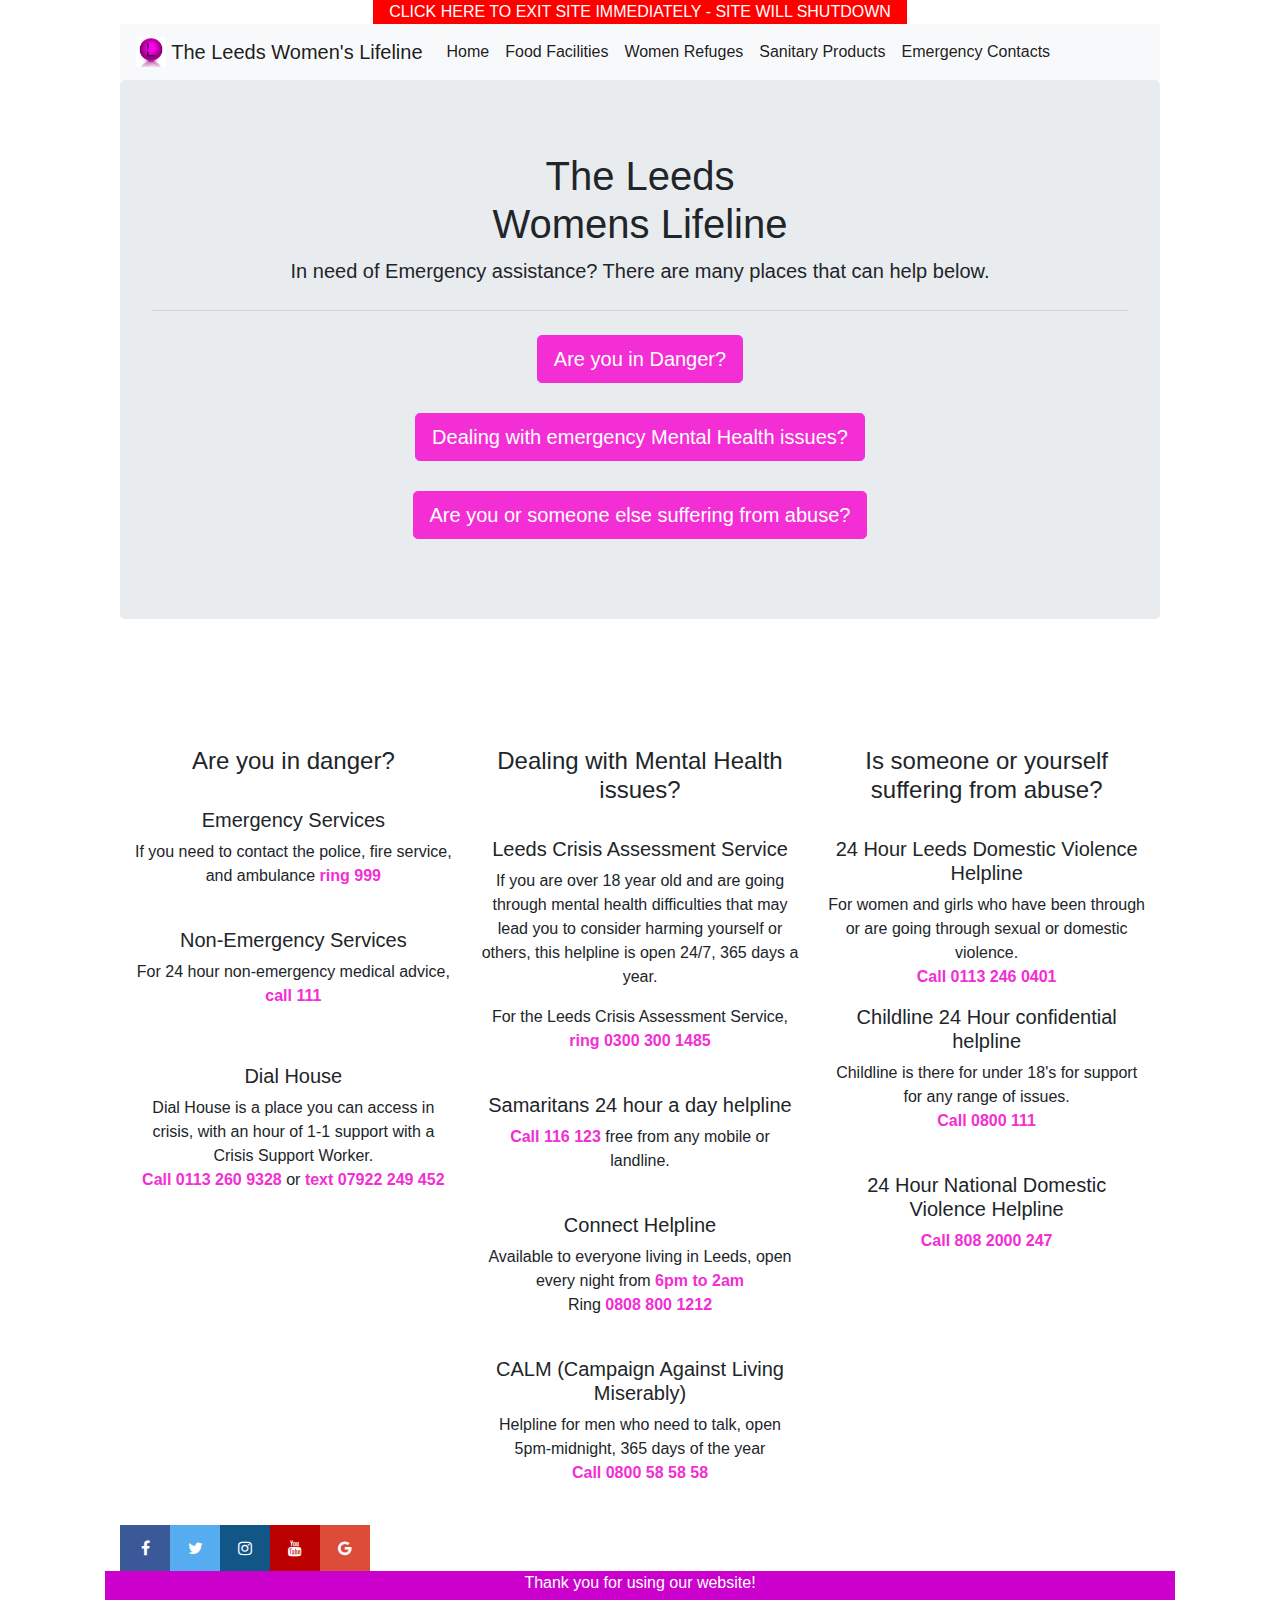
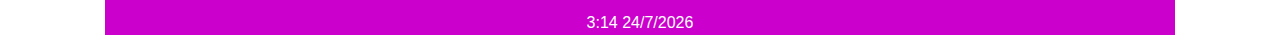
<file: Emergencycontactsfinalpage.html>
<!DOCTYPE hmtl>
<html lang="en">

  <!--Head-->

  <head>
  	<meta charset="utf-8">
  	<title></title>
    <meta name="viewport" content="width=device-width, initial-scale=1.0">
    <!-- Latest compiled and minified CSS -->
    <link rel="stylesheet" href="https://maxcdn.bootstrapcdn.com/bootstrap/4.1.3/css/bootstrap.min.css">

  <!-- jQuery library -->
    <script src="https://ajax.googleapis.com/ajax/libs/jquery/3.3.1/jquery.min.js"></script>

  <!-- Popper JS -->
    <script src="https://cdnjs.cloudflare.com/ajax/libs/popper.js/1.14.3/umd/popper.min.js"></script>

  <!-- Latest compiled JavaScript -->
    <script src="https://maxcdn.bootstrapcdn.com/bootstrap/4.1.3/js/bootstrap.min.js"></script>
    <link rel="stylesheet" href="css/Emergencypage.css">
  </head>

  <!--Body-->
  <body class="btn-rounded scroll-assist">

    <!--emergency shut down -->

    <div class="container-fluid">
      <div class="row">
        <div class="col">
          <a class="et_pb_button et_pb_custom_button_icon et_pb_button_0 exit_btn et_pb_bg_layout_light" href="https://www.google.co.uk" data-icon="">CLICK HERE TO EXIT SITE IMMEDIATELY - SITE WILL SHUTDOWN</a>

  	<!--Nav-->

    <nav class="navbar navbar-expand-lg navbar-light bg-light">
    <a class="navbar-brand" href="#">
      <img src="logo.jpeg" width="30" height="30" class="d-inline-block align-top" alt="">
      The Leeds Women's Lifeline
    </a>
    <button class="navbar-toggler" type="button" data-toggle="collapse" data-target="#navbarNavDropdown" aria-controls="navbarNavDropdown" aria-expanded="false" aria-label="Toggle navigation">
      <span class="navbar-toggler-icon"></span>
    </button>
    <div class="container1">
    <div class="collapse navbar-collapse" id="navbarNavDropdown">
      <ul class="navbar-nav">
        <li class="nav-item active">
          <a class="nav-link" href="Index.html">Home</a>
        </li>
        <li class="nav-item active">
          <a class="nav-link" href="FoodBank.html">Food Facilities</a>
        </li>
        <li class="nav-item active">
          <a class="nav-link" href="WCAS.html">Women Refuges</a>
        </li>
        <li class="nav-item active">
          <a class="nav-link" href="SanitaryInfo.html">Sanitary Products</a>
        </li>
        <li class="nav-item active">
          <a class="nav-link" href="Emergencycontactsfinalpage.html">Emergency Contacts</a>
        </li>
      </ul>
      </div>
    </div>
  </nav>


  <div class="jumbotron">
    <h1 class="display-4">	<h1>The</span> Leeds <br>Womens Lifeline</h1></h1>
    <p class="lead">In need of Emergency assistance? There are many places that can help below.</p>
    <hr class="my-4">
    <p class="lead">
      <a href="#Danger" class="btn btn-primary btn-lg" href="danger" role="button">Are you in Danger?</a>
      <br>
      <br>
      <a href="#Health" class="btn btn-primary btn-lg" href="health" role="button">Dealing with emergency Mental Health issues?</a>
      <br>
      <br>
      <a href="#Abuse" class="btn btn-primary btn-lg" href="abuse" role="button">Are you or someone else suffering from abuse?</a>
    </p>
  </div>

       <br>
       <br>
       <br>
       <br>
			<div class="container-fluid">
				<div class="row">

<!-- First column -->
<div class="container-fluid">
  <div class="row">
          <div id="danger" class="col-sm-4">
        <h4>Are you in danger?</h4>
            <br>
        <h5>Emergency Services</h5>
            <p>If you need to contact the police, fire service, and ambulance <span><b>ring 999</b></span></p>
              <br>
        <h5>Non-Emergency Services</h5>
            <p>
              For 24 hour non-emergency medical advice, <span><b>call 111</b></span>
            </p>
              <br>
            </p>
          <h5>Dial House</h5>
            <p>Dial House is a place you can access in crisis, with an hour of 1-1 support with a Crisis Support Worker.
              <br>
            <span><b>Call 0113 260 9328</b></span> or <span><b>text 07922 249 452</b></span>
          </p>

        </div>


<!--Second column -->

          <div id="health" class="col-sm-4">
            <h4>Dealing with Mental Health issues?</h4>
              <br>
              <h5>Leeds Crisis Assessment Service</h5>
                <p>
                  If you are over 18 year old and are going through mental health difficulties that may lead you to consider harming yourself or others, this helpline is open 24/7, 365 days a year.
                </p>
                <p>
                  For the Leeds Crisis Assessment Service, <span><b>ring 0300 300 1485</b></span>
                </p>
                <br>
          <h5>Samaritans 24 hour a day helpline</h5>
            <p>
              <span><b>Call 116 123</b></span> free from any mobile or landline.
            </p>
            <br>
          <h5>Connect Helpline</h5>
          <p>
            Available to everyone living in Leeds, open every night from <span><b>6pm to 2am</b></span>
          <br>
          Ring <span><b>0808 800 1212</b></span>
        </p>
        <br>
        <h5>CALM (Campaign Against Living Miserably)</h5>
        <p>
          Helpline for men who need to talk, open 5pm-midnight, 365 days of the year
        <br>
          <span><b>Call 0800 58 58 58</b></span>
        </p>
        <br>

        </div>

              <!--third column -->
          <div id="abuse" class="col-sm-4">
            <h4>Is someone or yourself suffering from abuse?</h4>
              <br>
                <h5>24 Hour Leeds Domestic Violence Helpline</h5>
                  <p>For women and girls who have been through or are going through sexual or domestic violence.
              <br>
                  <span><b>Call 0113 246 0401</b></span>
              <br>
                <h5>Childline 24 Hour confidential helpline</h5>
                  <p>Childline is there for under 18's for support for any range of issues.
                    <br>
                    <span><b>Call 0800 111</b></span>
                  </p>
                <br>
                <h5>24 Hour National Domestic Violence Helpline</h5>
                  <p>
                    <span><b>Call 808 2000 247</b></span>
                  </p>
              </div>
          </div>
        </div>
      </div>
    </div>
  </div>
        <br>









    <!--Icon Library-->
    <link rel="stylesheet" href="https://cdnjs.cloudflare.com/ajax/libs/font-awesome/4.7.0/css/font-awesome.min.css">


<br>
<br>
<br>

<div class="container">
  <div class="row">
    <div class ="col-md-6 col-sm-6">

    <div id='social-buttons'>
      <div class="container">
        <div class="row">
          <div class=""><a href="#" class="fa fa-facebook"></a></div>
          <div class=""><a href="#" class="fa fa-twitter"></a></div>
          <div class=""><a href="#" class="fa fa-instagram"></a></div>
          <div class=""><a href="#" class="fa fa-youtube"></a></div>
          <div class=""><a href="#" class="fa fa-google"></a></div>
        </div>
      </div>
    </div>
    </div>

          <div class="timefooter">
            <p>Thank you for using our website!</p>
            <script>
            	var currentTime = new Date(),
                  hours = currentTime.getHours(),
                  minutes = currentTime.getMinutes();
            	if (minutes < 10) {
            	 minutes = "0" + minutes;
              }
            	document.write(hours + ":" + minutes)
          </script>
          <script>
            var currentDate = new Date(),
                day = currentDate.getDate(),
                month = currentDate.getMonth() + 1,
                year = currentDate.getFullYear();
            document.write(day + "/" + month + "/" + year)
          </script>
      </div>
    </div>
 </div>
</div>


    <script src='http://cdnjs.cloudflare.com/ajax/libs/jquery/2.1.3/jquery.min.js'></script>
    <script src="https://cdnjs.cloudflare.com/ajax/libs/popper.js/1.14.3/umd/popper.min.js" integrity="sha384-ZMP7rVo3mIykV+2+9J3UJ46jBk0WLaUAdn689aCwoqbBJiSnjAK/l8WvCWPIPm49" crossorigin="anonymous"></script>
    <script src="https://stackpath.bootstrapcdn.com/bootstrap/4.1.3/js/bootstrap.min.js" integrity="sha384-ChfqqxuZUCnJSK3+MXmPNIyE6ZbWh2IMqE241rYiqJxyMiZ6OW/JmZQ5stwEULTy" crossorigin="anonymous"></script>


  </body>

  </html>
</file>
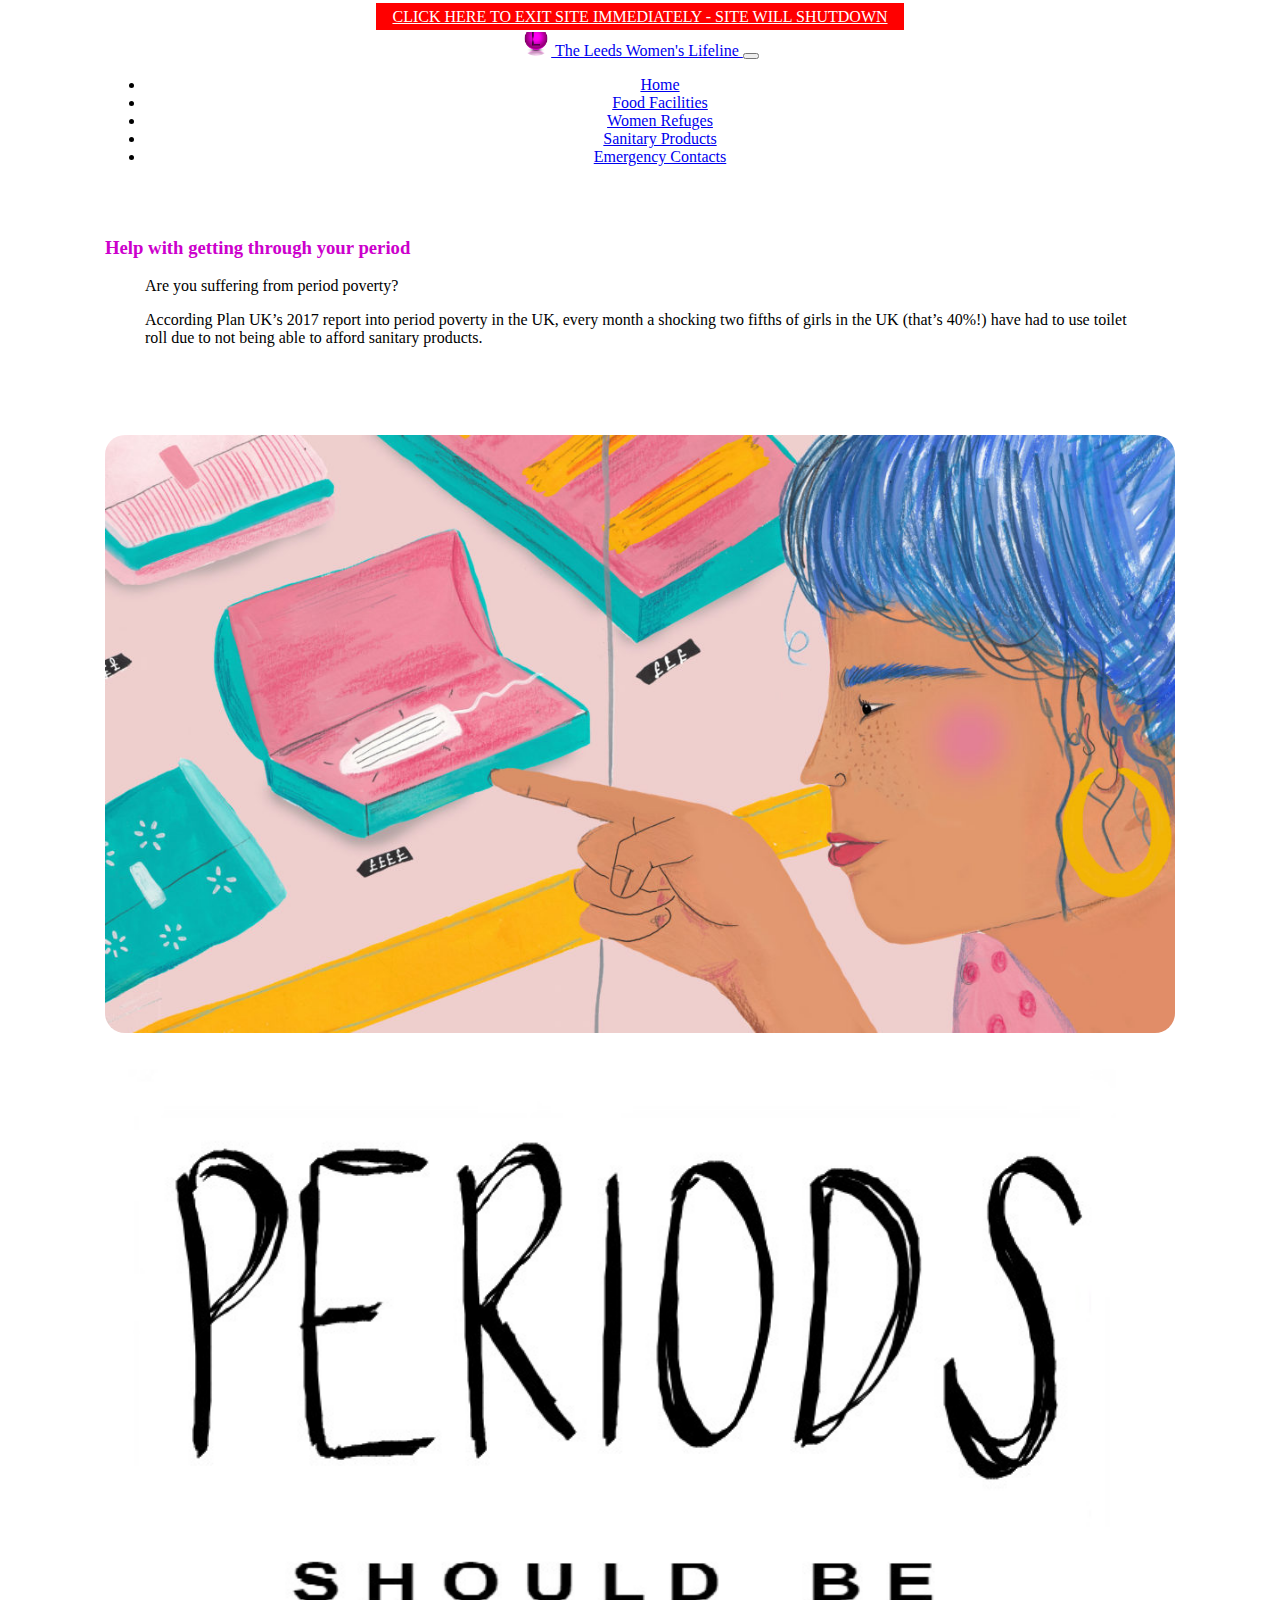
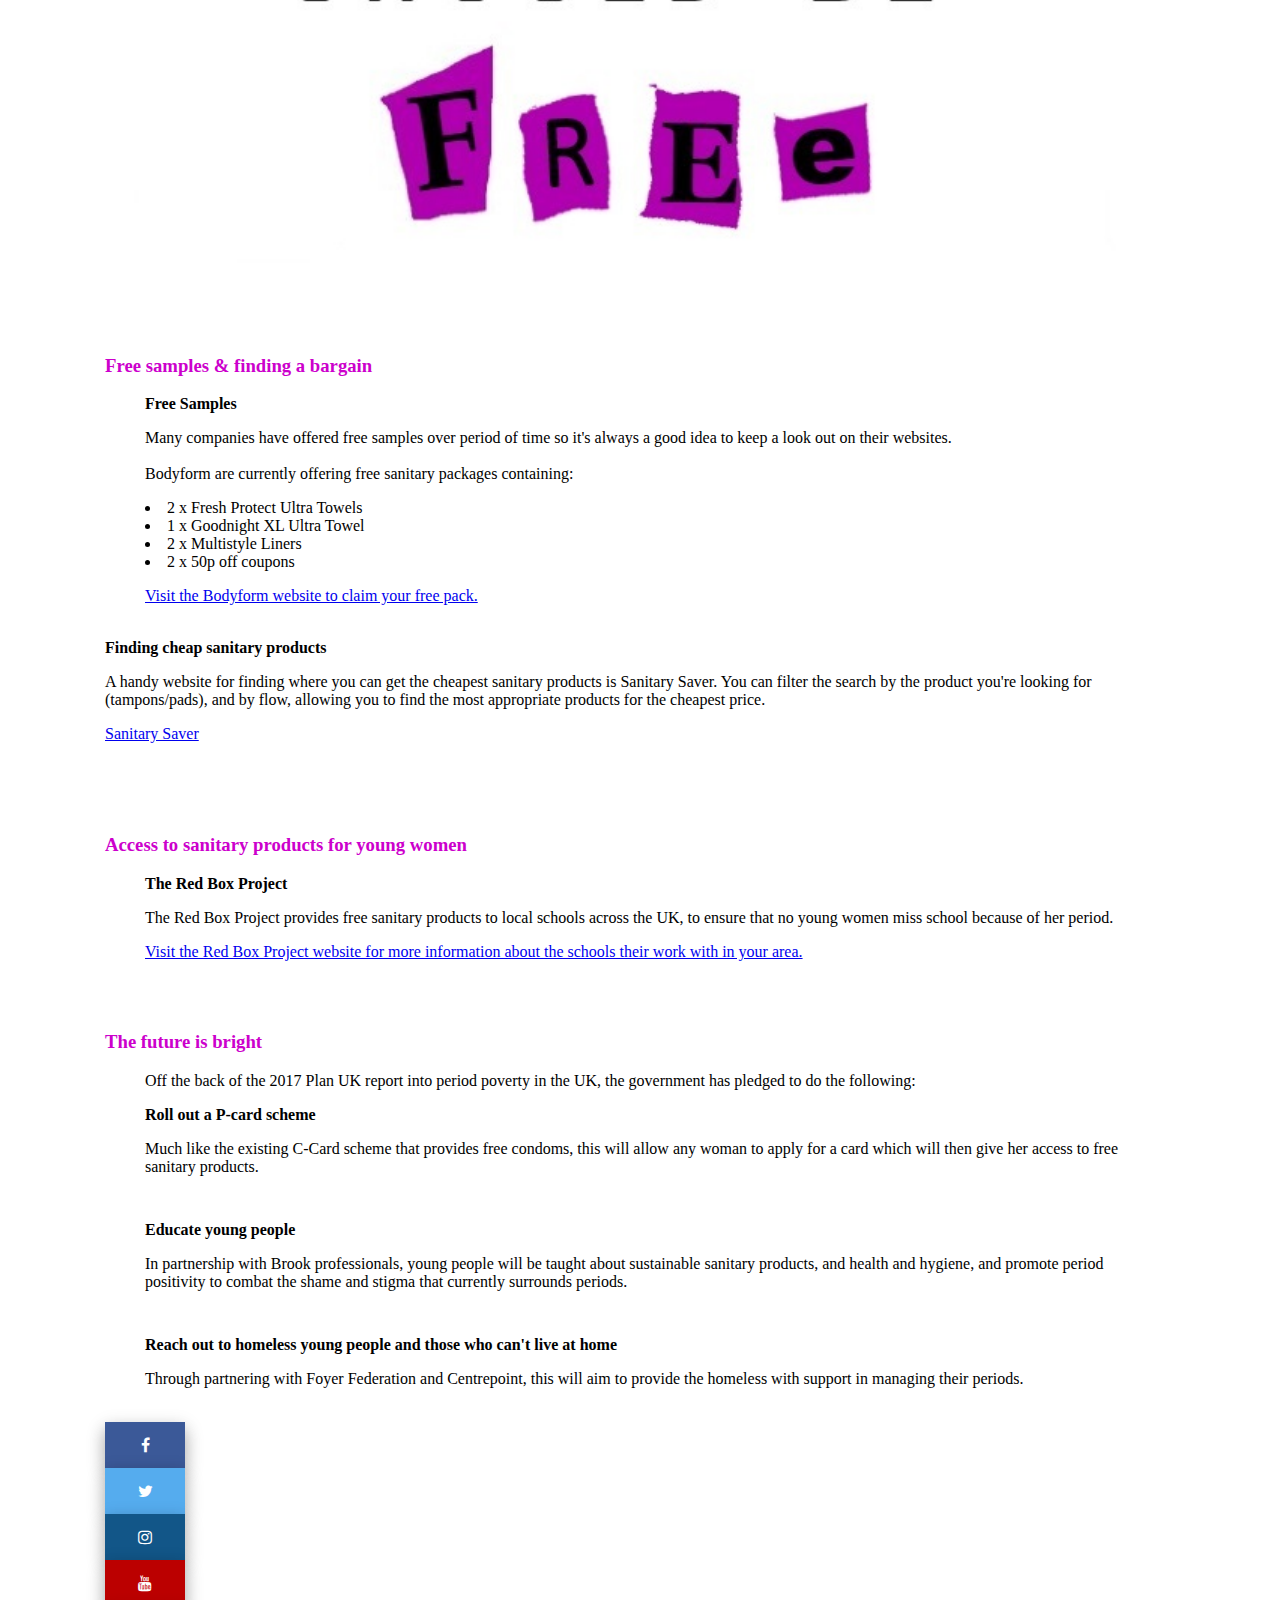
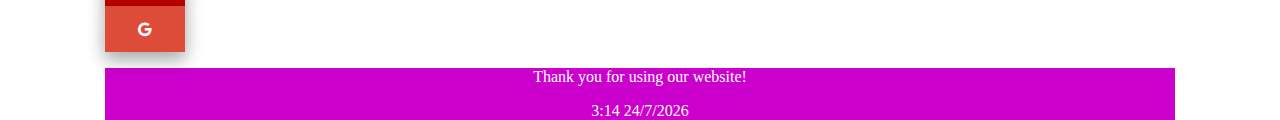
<file: SanitaryInfo.html>
<!DOCTYPE hmtl>
<html>

<head>
<title>Sanitary Products</title>
<meta name="viewport"content="width=device-width,initial-scale=1.0">
<link rel="stylesheet" href="https://stackpath.bootstrapcdn.com/bootstrap/4.1.3/css/bootstrap.min.css" integrity="sha384-MCw98/SFnGE8fJT3GXwEOngsV7Zt27NXFoaoApmYm81iuXoPkFOJwJ8ERdknLPMO" crossorigin="anonymous">
<link rel="stylesheet" href="css/sanitary.css">
<head>

<body>

  <header>
    <!--emergency shut down -->

    <div class="container-fluid">
      <div class="row">
        <div class="col">
          <a class="et_pb_button et_pb_custom_button_icon et_pb_button_0 exit_btn et_pb_bg_layout_light" href="https://www.google.co.uk" data-icon="">CLICK HERE TO EXIT SITE IMMEDIATELY - SITE WILL SHUTDOWN</a>

    <nav class="navbar navbar-expand-lg navbar-light bg-light">
    <a class="navbar-brand" href="#">
      <img src="logo.jpeg" width="30" height="30" class="d-inline-block align-top" alt="">
      The Leeds Women's Lifeline
    </a>
    <button class="navbar-toggler" type="button" data-toggle="collapse" data-target="#navbarNavDropdown" aria-controls="navbarNavDropdown" aria-expanded="false" aria-label="Toggle navigation">
      <span class="navbar-toggler-icon"></span>
    </button>
    <div class="container1">
    <div class="collapse navbar-collapse" id="navbarNavDropdown">
      <ul class="navbar-nav">
        <li class="nav-item active">
          <a class="nav-link" href="Index.html">Home</a>
        </li>
        <li class="nav-item active">
          <a class="nav-link" href="FoodBank.html">Food Facilities</a>
        </li>
        <li class="nav-item active">
          <a class="nav-link" href="WCAS.html">Women Refuges</a>
        </li>
        <li class="nav-item active">
          <a class="nav-link" href="SanitaryInfo.html">Sanitary Products</a>
        </li>
        <li class="nav-item active">
          <a class="nav-link" href="Emergencycontactsfinalpage.html">Emergency Contacts</a>
        </li>
      </ul>
      </div>
    </div>
  </nav>
  </header>

<div class="main-body">
 <div class="first-section">
  <div class="row">
  <div class="col-sm-6">
    <br>
    <br>
    <h3>Help with getting through your period</h3>
    <blockquote>
      <p>Are you suffering from period poverty?
      </p>
      <p>
      According Plan UK’s 2017 report into period poverty in the UK, every month a shocking two fifths of girls in the UK (that’s 40%!)
      have had to use toilet roll due to not being able to afford sanitary products.
      </p>
    </blockquote>
  </div>
    <br>
    <br>
  <div class="col-sm-6">
    <br>
    <br>
    <img src='periodpoverty-sketch.jpg' class="img-responsive" style=width:100%>
  </div>
</div>
</div>

  <div class="second-section">
    <div class="row">
      <div class="col-sm-6">
        <br>
        <br>
          <img src='freeperiods-image.jpg' class="img-responsive" style=width:100%>
        </div>
<div class="col-sm-6">
   <br>
   <br>
   <h3>Free samples & finding a bargain</h3>
    <blockquote>
      <h1>
          Free Samples
      </h1>
    <p>Many companies have offered free samples over period of time so it's always a good idea to keep a look out on their websites.
    <br>
    <br>
          Bodyform are currently offering free sanitary packages containing:
          <li>2 x Fresh Protect Ultra Towels</li>
          <li>1 x Goodnight XL Ultra Towel</li>
          <li>2 x Multistyle Liners</li>
          <li>2 x 50p off coupons</li>
    </p>

      <a href="https://www.bodyform.co.uk/sampling/">
        Visit the Bodyform website to claim your free pack.
      </a>
    <br>
    <br>
   </blockquote>
 </div>

 <div>
   <h1>
       Finding cheap sanitary products
   </h1>
   <p>
       A handy website for finding where you can get the cheapest sanitary products is Sanitary Saver.
       You can filter the search by the product you're looking for (tampons/pads), and by flow,
       allowing you to find the most appropriate products for the cheapest price.
   </p>
   <a href="https://www.sanitarysaver.com/">
       Sanitary Saver
   </a>
   <br>
   <br>
   <br>
 </div>
</div>
</div>

  <div class="third-section">
  <div class="row">
   <br>
   <br>
   <h3>Access to sanitary products for young women</h3>
   <blockquote>
    <h1>
      The Red Box Project
    </h1>
    <p>
      The Red Box Project provides free sanitary products to local schools across the UK, to ensure that no young women miss school because of her period.
    </p>
    <a href="http://redboxproject.org/locations/">
        Visit the Red Box Project website for more information about the schools their work with in your area.
    </a>
   </blockquote>
  </div>
  </div>
  </div>
  <br>
  <br>

  <div class="forth-section">
    <div class="row">
    <h3>The future is bright</h3>
   <blockquote>
    <p> Off the back of the 2017 Plan UK report into period poverty in the UK, the government has pledged to do the following:
    </p>
    <h1>Roll out a P-card scheme </h1>
    <p> Much like the existing C-Card scheme that provides free condoms, this will allow any woman to apply for a card which will
        then give her access to free sanitary products.
    </p>
    <br>
    <h1>Educate young people</h1>
    <p> In partnership with Brook professionals, young people will be taught about sustainable sanitary products, and health and
        hygiene, and promote period positivity to combat the shame and stigma that currently surrounds periods.
    </p>
    <br>
    <h1>Reach out to homeless young people and those who can't live at home</h1>
    <p>
        Through partnering with Foyer Federation and Centrepoint, this will aim to provide the homeless with support in managing their periods.
    </p>
   </blockquote>
  </div>
  </div>
  </div>
<br>
<!--Icon Library-->
<link rel="stylesheet" href="https://cdnjs.cloudflare.com/ajax/libs/font-awesome/4.7.0/css/font-awesome.min.css">

<!--Font icons-->
<div id='social-buttons'>
  <div class="container">
    <div class="row">
      <div class=""><a href="#" class="fa fa-facebook"></a></div>
      <div class=""><a href="#" class="fa fa-twitter"></a></div>
      <div class=""><a href="#" class="fa fa-instagram"></a></div>
      <div class=""><a href="#" class="fa fa-youtube"></a></div>
      <div class=""><a href="#" class="fa fa-google"></a></div>
    </div>
  </div>
</div>
</div>

</div>

<div class="footer">
  <p>Thank you for using our website!</p>
  <script>
  	var currentTime = new Date(),
        hours = currentTime.getHours(),
        minutes = currentTime.getMinutes();
  	if (minutes < 10) {
  	 minutes = "0" + minutes;
    }
  	document.write(hours + ":" + minutes)
  </script>
  <script>
  var currentDate = new Date(),
      day = currentDate.getDate(),
      month = currentDate.getMonth() + 1,
      year = currentDate.getFullYear();
  document.write(day + "/" + month + "/" + year)
</script>

<script src="https://code.jquery.com/jquery-3.3.1.slim.min.js" integrity="sha384-q8i/X+965DzO0rT7abK41JStQIAqVgRVzpbzo5smXKp4YfRvH+8abtTE1Pi6jizo" crossorigin="anonymous"></script>
<script src="https://cdnjs.cloudflare.com/ajax/libs/popper.js/1.14.3/umd/popper.min.js" integrity="sha384-ZMP7rVo3mIykV+2+9J3UJ46jBk0WLaUAdn689aCwoqbBJiSnjAK/l8WvCWPIPm49" crossorigin="anonymous"></script>
<script src="https://stackpath.bootstrapcdn.com/bootstrap/4.1.3/js/bootstrap.min.js" integrity="sha384-ChfqqxuZUCnJSK3+MXmPNIyE6ZbWh2IMqE241rYiqJxyMiZ6OW/JmZQ5stwEULTy" crossorigin="anonymous"></script>

</body>
</file>
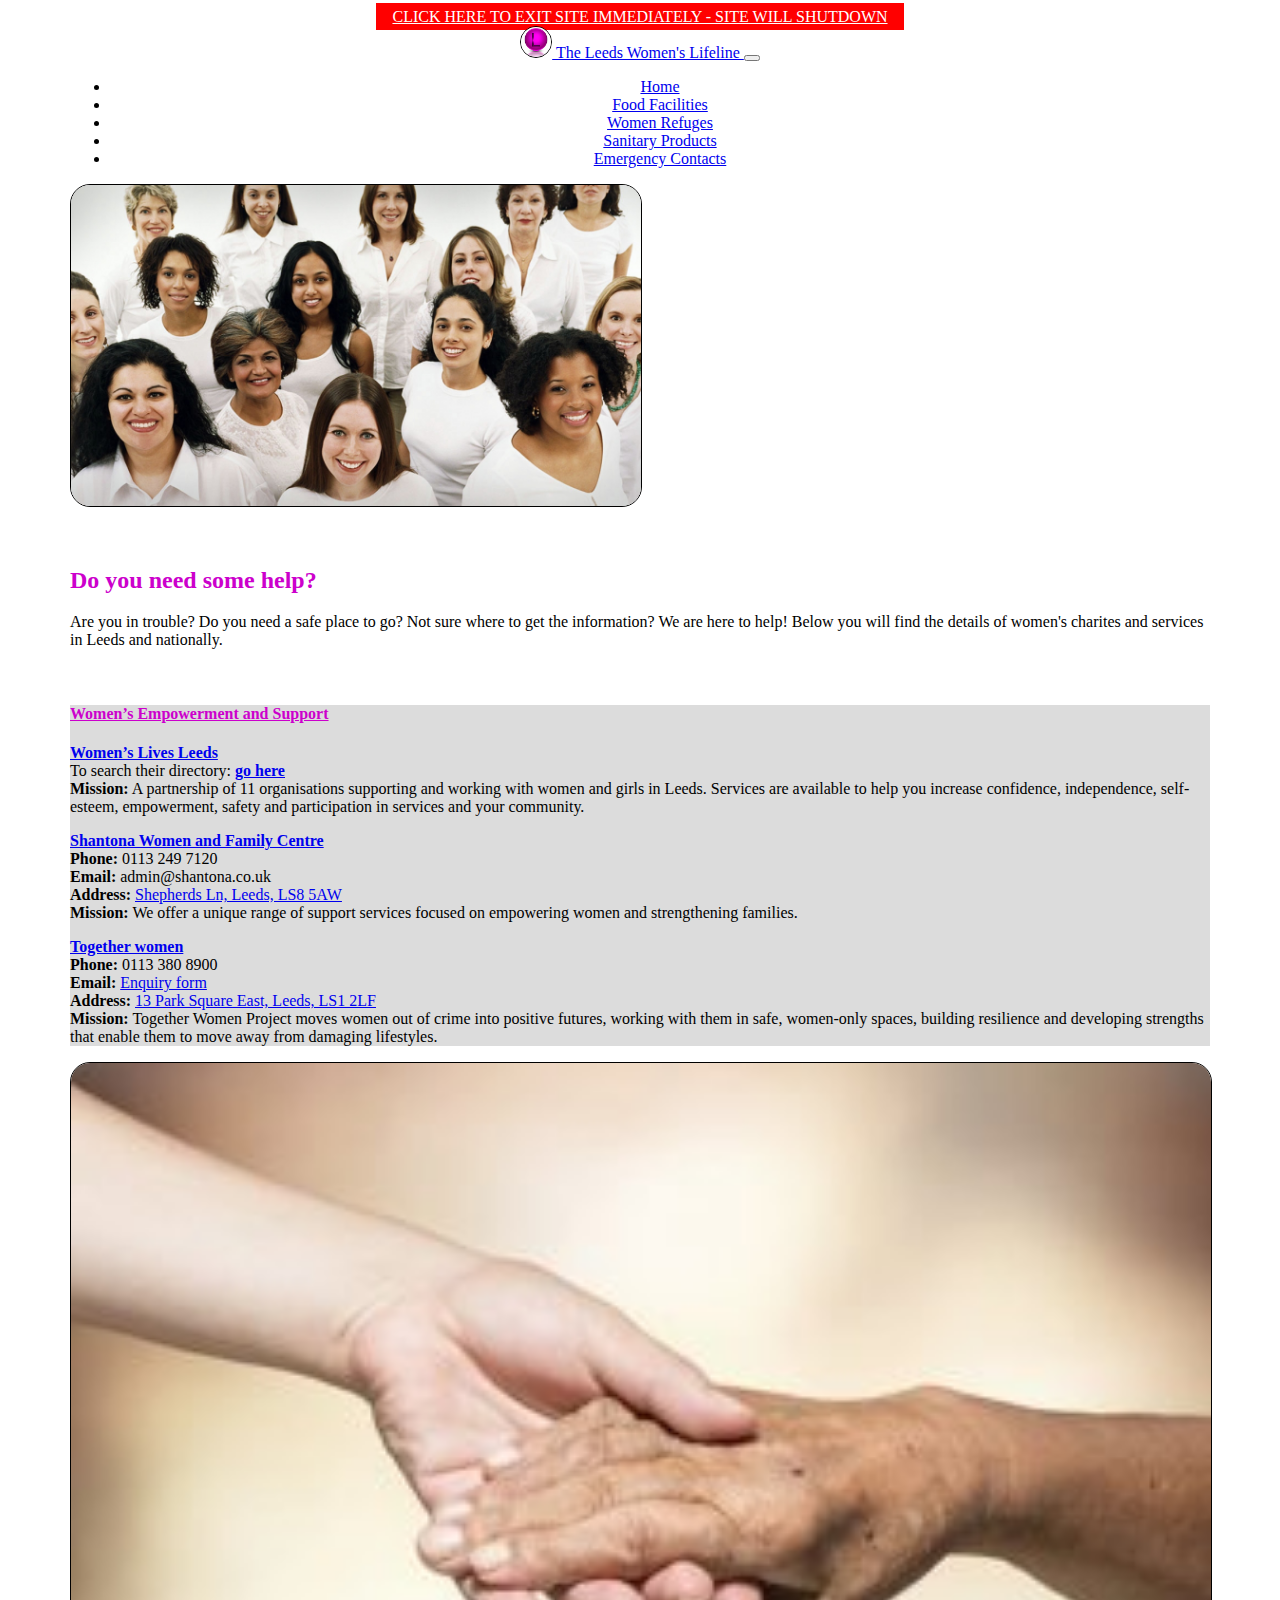
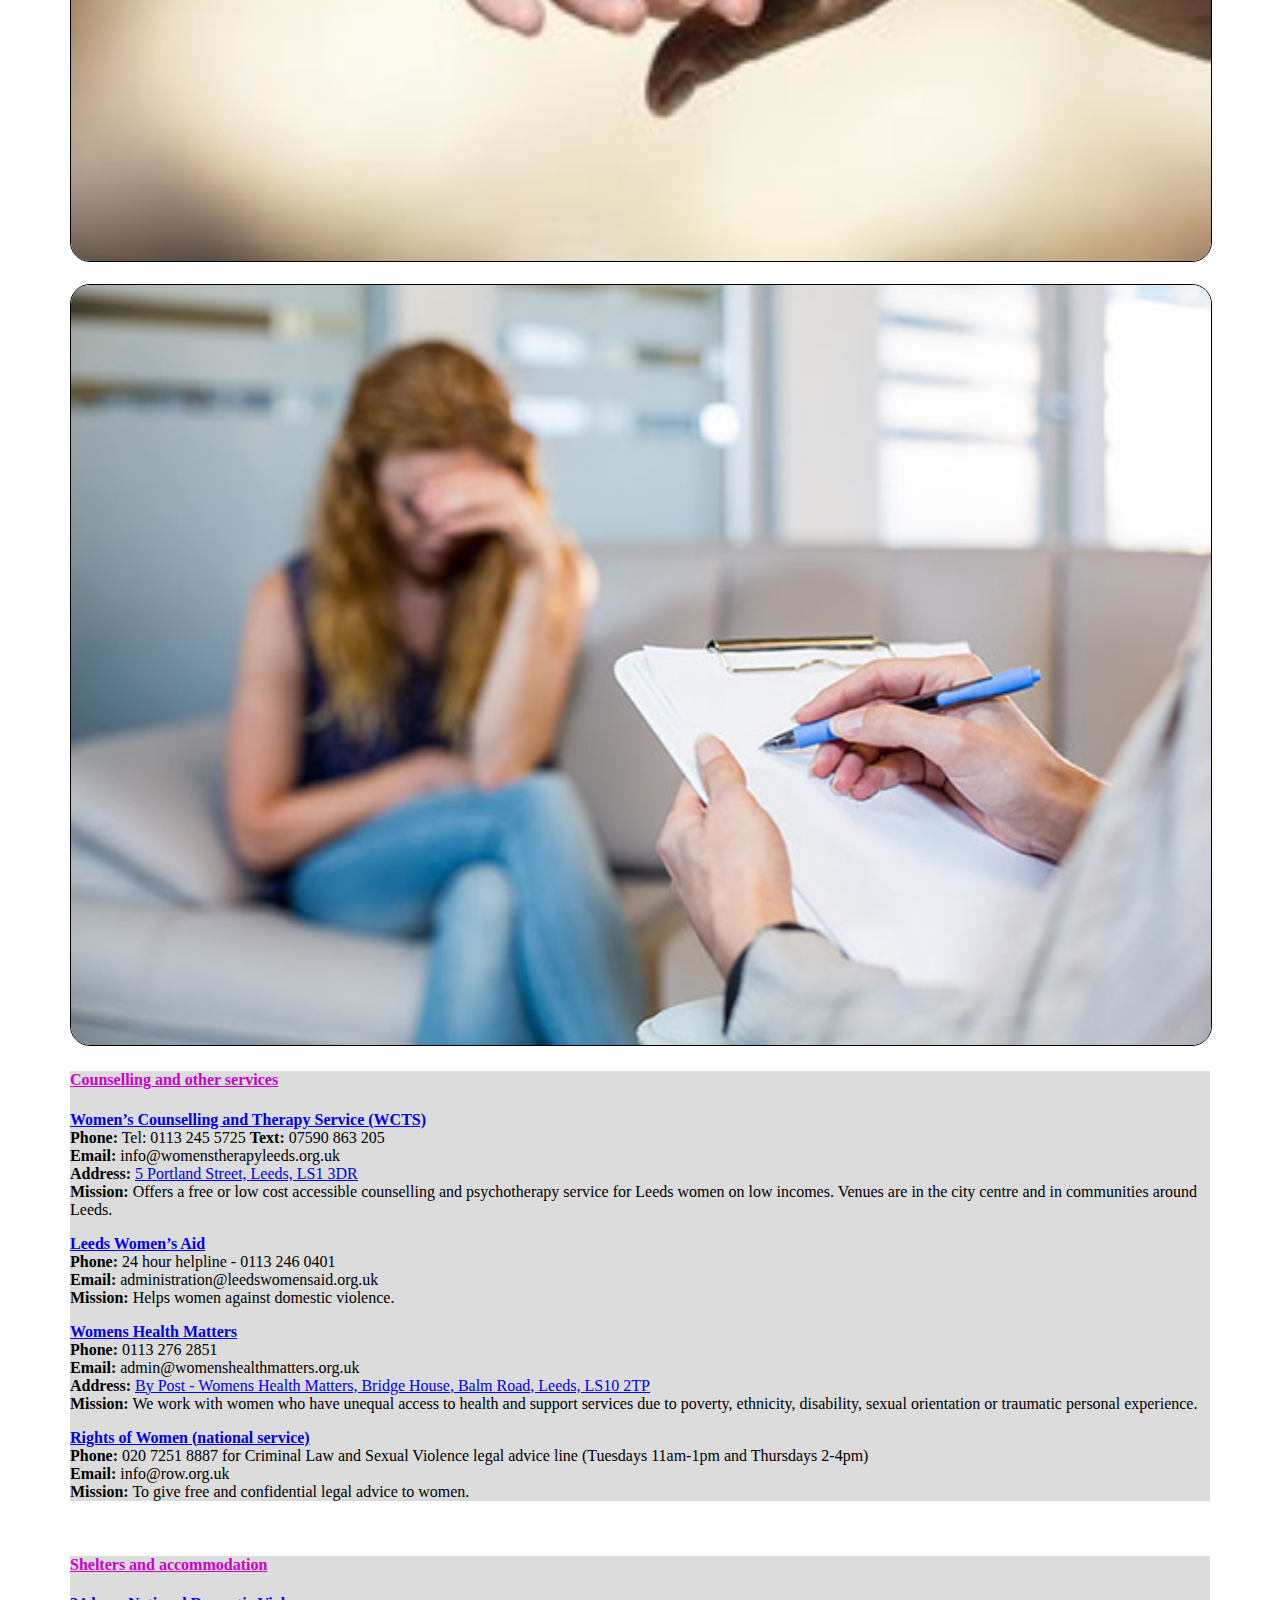
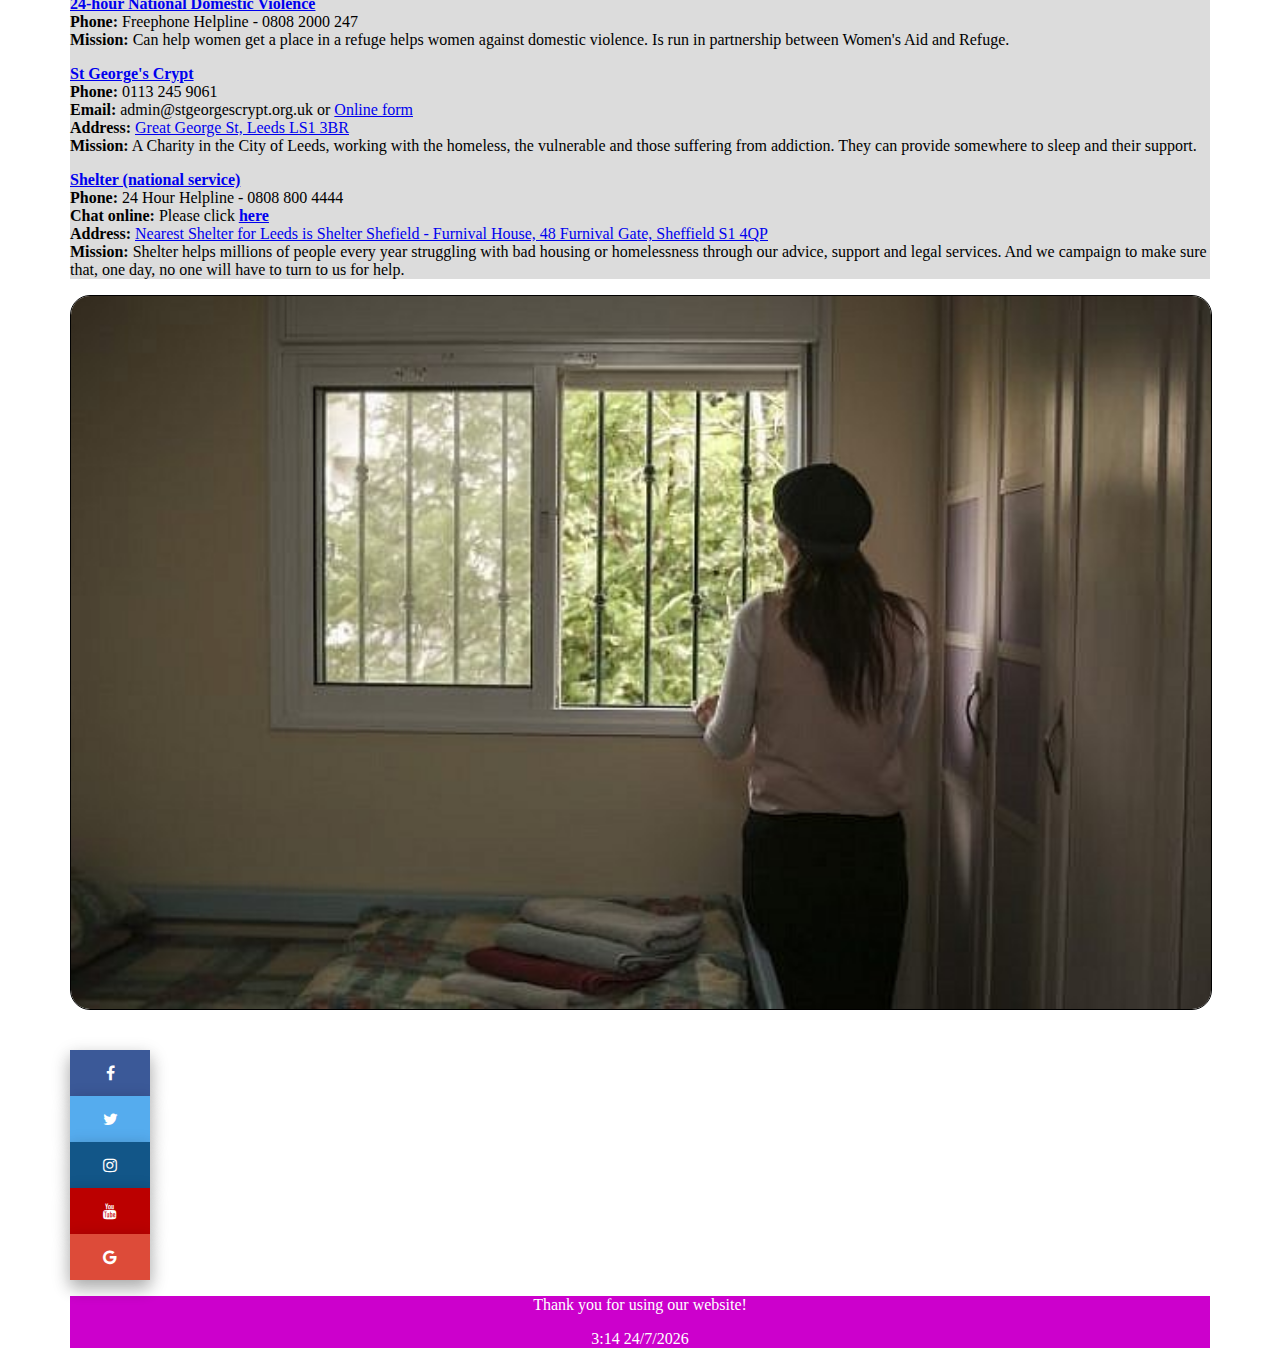
<file: WCAS.html>
<!doctype html>
<html lang="en">

<head>

<!-- Required meta tags -->
<meta charset="utf-8">
<meta name="viewport" content="width=device-width, initial-scale=1, shrink-to-fit=no">

<!-- Bootstrap CSS -->
  <link rel="stylesheet" href="https://stackpath.bootstrapcdn.com/bootstrap/4.1.3/css/bootstrap.min.css" integrity="sha384-MCw98/SFnGE8fJT3GXwEOngsV7Zt27NXFoaoApmYm81iuXoPkFOJwJ8ERdknLPMO" crossorigin="anonymous">
  <link rel="stylesheet" href="css/WCAS.css">

<title>Women Refuges and Charities</title>

</head>

<body>
  <header>
    <!--emergency shut down -->

    <div class="container-fluid">
      <div class="row">
        <div class="col">
          <a class="et_pb_button et_pb_custom_button_icon et_pb_button_0 exit_btn et_pb_bg_layout_light" href="https://www.google.co.uk" data-icon="">CLICK HERE TO EXIT SITE IMMEDIATELY - SITE WILL SHUTDOWN</a>

  <nav class="navbar navbar-expand-lg navbar-light bg-light">
  <a class="navbar-brand" href="#">
    <img src="logo.jpeg" width="30" height="30" class="d-inline-block align-top" alt="">
    The Leeds Women's Lifeline
  </a>
  <button class="navbar-toggler" type="button" data-toggle="collapse" data-target="#navbarNavDropdown" aria-controls="navbarNavDropdown" aria-expanded="false" aria-label="Toggle navigation">
    <span class="navbar-toggler-icon"></span>
  </button>
  <div class="container1">
  <div class="collapse navbar-collapse" id="navbarNavDropdown">
    <ul class="navbar-nav">
      <li class="nav-item active">
        <a class="nav-link" href="Index.html">Home</a>
      </li>
      <li class="nav-item active">
        <a class="nav-link" href="FoodBank.html">Food Facilities</a>
      </li>
      <li class="nav-item active">
        <a class="nav-link" href="WCAS.html">Women Refuges</a>
      </li>
      <li class="nav-item active">
        <a class="nav-link" href="SanitaryInfo.html">Sanitary Products</a>
      </li>
      <li class="nav-item active">
        <a class="nav-link" href="Emergencycontactsfinalpage.html">Emergency Contacts</a>
      </li>
    </ul>

    </div>
  </div>
</nav>
</header>
    </div>
  </div>
</nav>

<img id="bannerpicture" src="womengroupcover.jpg" class="img-thumbnail img-fluid rounded mx-auto d-block"" alt="Responsive image" ID="BannerPicture" width=50%>


<div class="container-fluid" ID="Intro">
  <br>
  <br>
  <h2 class="subheading"> Do you need some help?</h2>

  <p>Are you in trouble? Do you need a safe place to go? Not sure where to get the information? We are here to help! Below you will find the details of women's charites and services in Leeds and nationally.</p>

</div>
<br>

<div class="container-fluid" ID="section2">
<div class="row">
  <div class="col-sm TextInfo">
    <h4 class="subheading"> <u>Women’s Empowerment and Support</u></h4>

    <p> <a href="https://www.womenslivesleeds.org.uk/"><strong>Women’s Lives Leeds</strong> </a> <br>
      To search their directory: <strong><u><a href="https://www.womenslivesleeds.org.uk/?s=">go here</a></strong></u> <br>
      <strong>Mission:</strong> A partnership of 11 organisations supporting and working with women and girls in Leeds. Services are available to help you increase confidence, independence, self-esteem, empowerment, safety and participation in services and your community.<br>
    </p>

      <p><a href="http://www.shantona.co.uk/"><Strong>Shantona Women and Family Centre</strong></a> <br>
        <strong>Phone:</strong> 0113 249 7120 <br>
        <strong>Email:</strong> admin@shantona.co.uk <br>
        <strong>Address:</strong> <a href="https://www.google.co.uk/maps/dir/53.8517504,-1.5089664/shantona+Women+and+Family+Centre+google+maps/@53.8358331,-1.5426031,13z/data=!3m1!4b1!4m9!4m8!1m1!4e1!1m5!1m1!1s0x48795b89a86075a1:0x4f367ac31e4032f4!2m2!1d-1.5197374!2d53.8152896"><stong><ins>Shepherds Ln, Leeds, LS8 5AW</ins></strong></a> <br>
        <strong>Mission:</strong> We offer a unique range of support services focused on empowering women and strengthening families.<br>
      </p>

      <p> <a href="http://www.togetherwomen.org/"><strong>Together women</strong></a> <br>
        <strong>Phone:</strong> 0113 380 8900 <br>
        <strong>Email:</strong> <a href="http://www.togetherwomen.org/contacts/new?contact_category_id=1">Enquiry form</a> <br>
        <strong>Address:</strong> <a href="https://www.google.co.uk/maps/place/13+Park+Square+E,+Leeds+LS1+2LF/@53.7982676,-1.5532211,17z/data=!3m1!4b1!4m5!3m4!1s0x48795c1df115e9bb:0xe9a21645bd9dda83!8m2!3d53.7982676!4d-1.5510324"><stong><ins>13 Park Square East, Leeds, LS1 2LF</ins></strong></a> <br>
        <strong>Mission:</strong> Together Women Project moves women out of crime into positive futures, working with them in safe, women-only spaces, building resilience and developing strengths that enable them to move away from damaging lifestyles.
      </p>


    </div>
  <div class="col-sm">
    <img src="helpinghand.jpg" class="img-responsive" style="width:100%">
  </div>
</div>
</div>

<br>

<div class="container-fluid" ID="section3">
<div class="row">
<div class="col-sm">
  <img src="counselling.jpg" class="img-responsive" style="width:100%">
</div>

<div class="col-sm TextInfo">
  <h4 class="subheading"><u>Counselling and other services</u></h4>

  <p> <a href="https://www.womenstherapyleeds.org.uk/"><Strong>Women’s Counselling and Therapy Service (WCTS)</strong> </a> <br>
    <strong>Phone:</strong> Tel: 0113 245 5725 <strong>Text:</strong> 07590 863 205 <br>
    <strong>Email:</strong> info@womenstherapyleeds.org.uk <br>
    <strong>Address:</strong> <a href="https://www.google.co.uk/maps/place/Womens+Counselling+%26+Therapy+Service/@53.8011633,-1.552088,17z/data=!4m13!1m7!3m6!1s0x48795c1d134e7be3:0x71e5322c83ffdb03!2s5+Portland+St,+Leeds!3b1!8m2!3d53.8011633!4d-1.5498993!3m4!1s0x48795c1d9d144479:0xdd0a198caea12e62!8m2!3d53.8010999!4d-1.5499208"><stong><ins>5 Portland Street, Leeds, LS1 3DR</ins></strong></a> <br>
    <strong>Mission:</strong> Offers a free or low cost accessible counselling and psychotherapy service for Leeds women on low incomes. Venues are in the city centre and in communities around Leeds. <br>
  </p>

  <p> <a href="https://leedswomensaid.co.uk/"><strong>Leeds Women’s Aid</strong></a> <br>
    <strong>Phone:</strong> 24 hour helpline - 0113 246 0401 <br>
    <strong>Email:</strong> administration@leedswomensaid.org.uk <br>
    <strong>Mission:</strong> Helps women against domestic violence. <br>
  </p>

  <p> <a href="http://www.womenshealthmatters.org.uk/"><strong>Womens Health Matters</strong></a> <br>
    <strong>Phone:</strong> 0113 276 2851 <br>
    <strong>Email:</strong> admin@womenshealthmatters.org.uk <br>
    <strong>Address:</strong> <a href="https://www.google.co.uk/maps/place/Womens+Health+Matters/@53.8061865,-1.6764114,11z/data=!3m1!4b1!4m5!3m4!1s0x48795c34760f6bb1:0xa7caf08ac0bc7097!8m2!3d53.8067376!4d-1.5441872"><stong><ins> By Post - Womens Health Matters, Bridge House, Balm Road, Leeds, LS10 2TP</ins></strong></a> <br>
    <strong>Mission:</strong> We work with women who have unequal access to health and support services due to poverty, ethnicity, disability, sexual orientation or traumatic personal experience. <br>
  </p>

  <p> <a href="http://rightsofwomen.org.uk/"><strong>Rights of Women (national service)</strong></a> <br>
    <strong>Phone:</strong> 020 7251 8887 for Criminal Law and Sexual Violence legal advice line (Tuesdays 11am-1pm and Thursdays 2-4pm) <br>
    <strong>Email:</strong> info@row.org.uk <br>
    <strong>Mission:</strong> To give free and confidential legal advice to women. <br>
  </p>

</div>
</div>
</div>

<br>

<div class="container-fluid" ID="section4">
<div class="row">
<div class="col-sm TextInfo">
  <h4 class="subheading"><u>Shelters and accommodation</u></h4>

  <p> <a href="http://www.nationaldomesticviolencehelpline.org.uk/site-services/cover-your-tracks.aspx"><strong>24-hour National Domestic Violence</strong></a> <br>
    <strong>Phone:</strong>   Freephone Helpline - 0808 2000 247 <br>
    <strong>Mission:</strong> Can help women get a place in a refuge helps women against domestic violence. Is run in partnership between Women's Aid and Refuge.<br>
  </p>

  <p> <a href="https://stgeorgescrypt.org.uk/"><strong>St George's Crypt</strong></a> <br>
    <strong>Phone:</strong> 0113 245 9061 <br>
    <strong>Email:</strong> admin@stgeorgescrypt.org.uk or <a href="https://stgeorgescrypt.org.uk/?page_id=842">Online form</a> <br>
    <strong>Address:</strong> <a href="https://www.google.co.uk/maps/place/Great+George+St,+Leeds+LS1+3BR/@53.8012385,-1.555861,17z/data=!3m1!4b1!4m5!3m4!1s0x48795c1d10d7483f:0x1cd547432c24a167!8m2!3d53.8012385!4d-1.5536723"><ins> Great George St, Leeds LS1 3BR</ins></a> <br>
    <strong>Mission:</strong> A Charity in the City of Leeds, working with the homeless, the vulnerable and those suffering from addiction. They can provide somewhere to sleep and their support.<br>
  </p>


  <p> <a href="https://england.shelter.org.uk/get_help"><strong>Shelter (national service)</strong></a> <br>
    <strong>Phone:</strong> 24 Hour Helpline - 0808 800 4444 <br>
    <strong>Chat online:</strong> Please click <a href="https://england.shelter.org.uk/get_help"> <strong><u>here</u></strong></a> <br>
    <strong>Address:</strong> <a href="https://www.google.co.uk/maps/place/Shelter+Sheffield/@53.3773723,-1.4729441,17z/data=!4m8!1m2!2m1!1surnival+House,+48+Furnival+Gate,+Sheffield+S1+4QP!3m4!1s0x4879828142c6c20f:0xb3dc226b31fdecf9!8m2!3d53.3774137!4d-1.4707708"><stong><ins> Nearest Shelter for Leeds is Shelter Shefield - Furnival House, 48 Furnival Gate, Sheffield S1 4QP</ins></strong></a> <br>
    <strong>Mission:</strong> Shelter helps millions of people every year struggling with bad housing or homelessness through our advice, support and legal services. And we campaign to make sure that, one day, no one will have to turn to us for help.<br>
  </p>



</div>
<div class="col-sm">
  <img src="shelter.jpg" class="img-responsive" style="width:100%">
</div>
</div>
</div>

<br>
<br>




<!--Icon Library-->
<link rel="stylesheet" href="https://cdnjs.cloudflare.com/ajax/libs/font-awesome/4.7.0/css/font-awesome.min.css">

<!--Font icons-->
<div id='social-buttons'>
  <div class="container">
    <div class="row">
      <div class=""><a href="#" class="fa fa-facebook"></a></div>
      <div class=""><a href="#" class="fa fa-twitter"></a></div>
      <div class=""><a href="#" class="fa fa-instagram"></a></div>
      <div class=""><a href="#" class="fa fa-youtube"></a></div>
      <div class=""><a href="#" class="fa fa-google"></a></div>
    </div>
  </div>
</div>

<div class="footer">
  <p>Thank you for using our website!</p>
  <script>
  	var currentTime = new Date(),
        hours = currentTime.getHours(),
        minutes = currentTime.getMinutes();
  	if (minutes < 10) {
  	 minutes = "0" + minutes;
    }
  	document.write(hours + ":" + minutes)
  </script>
  <script>
  var currentDate = new Date(),
      day = currentDate.getDate(),
      month = currentDate.getMonth() + 1,
      year = currentDate.getFullYear();
  document.write(day + "/" + month + "/" + year)
</script>
</div>


  <script src="https://code.jquery.com/jquery-3.3.1.slim.min.js" integrity="sha384-q8i/X+965DzO0rT7abK41JStQIAqVgRVzpbzo5smXKp4YfRvH+8abtTE1Pi6jizo" crossorigin="anonymous"></script>
  <script src="https://cdnjs.cloudflare.com/ajax/libs/popper.js/1.14.3/umd/popper.min.js" integrity="sha384-ZMP7rVo3mIykV+2+9J3UJ46jBk0WLaUAdn689aCwoqbBJiSnjAK/l8WvCWPIPm49" crossorigin="anonymous"></script>
  <script src="https://stackpath.bootstrapcdn.com/bootstrap/4.1.3/js/bootstrap.min.js" integrity="sha384-ChfqqxuZUCnJSK3+MXmPNIyE6ZbWh2IMqE241rYiqJxyMiZ6OW/JmZQ5stwEULTy" crossorigin="anonymous"></script>

</body>

</html>
</file>
<file: css/Emergencypage.css>
body {
  margin-left: 105px;
  margin-right:105px;
  height:1200px;
  text-align: center;
}

.timefooter {
  position: responsive sticky;
  left: 0;
  bottom: 0;
  width: 100%!important;
  background-color: #cc00cc!important;
  color: white;
  display: inline-block;
  text-align: center!important;
}


#emergency {
  height: 20%;
}

/* Add a grey background color on mouse-over */
.navbar a:hover {
  color: #ff0066;
}


h5 {
  text-align: center;
  font-color:#f22ed4;
}

b, strong {
  color: #f22ed4;
}


.btn-primary {
    background-color: #f22ed4;
    border-color: #f22ed4;
}


/* exit button */
.et_pb_button {
  position: relative;
  padding: .3em 1em;
  border: 2px solid;
  background-color: red;
  color: white;
  width: 100%;
}

.danger {
  font-size: 70%;
  list-style-type: none;
  margin: 0%;
  padding: 0%;
}



/*Style icons */
.fa {
  padding: 15px;
  font-size: 30px;
  width: 50px;
  text-align: center;
  text-decoration: none;
}

/* Add a hover effect */
.fa:hover {
  opacity: 0.7;
}


/* Facebook */
.fa-facebook {
  background: #3B5998;
  color: white;
}

/* Twitter */
.fa-twitter {
  background: #55ACEE;
  color: white;
}

/*Instagram */
.fa-instagram {
  background: #125688;
  color: white;
}

/* Youtube */
.fa-youtube {
  background: #bb0000;
  color: white;
}

/* Google */
.fa-google {
  background: #dd4b39;
  color: white;
}
</file>
<file: css/sanitary.css>
body {
  margin-left: 105px;
  margin-right:105px;
  height:1200px;
}

header {
    text-align: center;
}

h1 {
  font-weight: bold;
  font-size: 16px;
}

h3 {
  color: #cc00cc;
}

.hero{
  background-image: url("homepage-image.jpg");
  background-repeat: no-repeat;
  /* background-attachment: fixed; */
  /* background-size:contain; */
  background-position: center;
  width:100%;
  height:380px;
}

.footer {
  position: Responsive sticky;
  left: 0;
  bottom: 0;
  width: 100%;
  background-color: #cc00cc;
  color: white;
  text-align: center;
}

.blur{
  -webkit-filter: blur(8px);
  -moz-filter: blur(8px);
  -o-filter: blur(8px);
  -ms-filter: blur(8px);
  filter: blur(8px);
}


input[type=text], select, textarea {
    width: 100%;
    padding: 12px;
    border: 1px solid #ccc;
    border-radius: 4px;
    box-sizing: border-box;
    margin-top: 6px;
    margin-bottom: 16px;
    resize: vertical;
}

input[type=submit] {
    background-color: #cc00cc;
    color: white;
    padding: 12px 20px;
    border: none;
    border-radius: 4px;
    cursor: pointer;
}

input[type=submit]:hover {
    background-color: #cc0066;
}

.container2 {
    border-radius: 5px;
    background-color: #f2f2f2;
    padding: 20px;
}

img {
  border-radius: 20px;
}

/*Style icons */
#social-buttons {
  text-align: left;
}

.fa {
  padding: 15px;
  font-size: 30px;
  width: 50px;
  text-align: center;
  text-decoration: none;
}

/* Add a hover effect */
.fa:hover {
  opacity: 0.7;
}


/* Facebook */
.fa-facebook {
  background: #3B5998;
  color: white;
  box-shadow: 0 8px 16px 0 rgba(0,0,0,0.2), 0 6px 20px 0 rgba(0,0,0,0.19);
}

/* Twitter */
.fa-twitter {
  background: #55ACEE;
  color: white;
  box-shadow: 0 8px 16px 0 rgba(0,0,0,0.2), 0 6px 20px 0 rgba(0,0,0,0.19);
}

/*Instagram */
.fa-instagram {
  background: #125688;
  color: white;
  box-shadow: 0 8px 16px 0 rgba(0,0,0,0.2), 0 6px 20px 0 rgba(0,0,0,0.19);
}

/* Youtube */
.fa-youtube {
  background: #bb0000;
  color: white;
  box-shadow: 0 8px 16px 0 rgba(0,0,0,0.2), 0 6px 20px 0 rgba(0,0,0,0.19);
}

/* Google */
.fa-google {
  background: #dd4b39;
  color: white;
  box-shadow: 0 8px 16px 0 rgba(0,0,0,0.2), 0 6px 20px 0 rgba(0,0,0,0.19);
}

.et_pb_button {
  position: relative;
  padding: .3em 1em;
  border: 2px solid;
  background-color: red;
  color: white;
  width: 100%;
}
</file>
<file: css/WCAS.css>
body {
  margin-left: 70px;
  margin-right:70px;
}

.subheading {
  color: #cc00cc;
}

img {
  border-radius: 20px;
  border: 1px solid black;
}


img#BannerPicture {
  max-height: 350px;
  max-width: 100%
  position: center;
}

.TextInfo {
  border: 1px solid black
  border-radius: 20px;
  background-color: #DCDCDC;
}

.footer {
  position: Responsive sticky;
  left: 0;
  bottom: 0;
  width: 100%;
  background-color: #cc00cc;
  color: white;
  text-align: center;
}

/*Style icons */
#social-buttons {
  text-align: left;
}

.fa {
  padding: 15px;
  font-size: 30px;
  width: 50px;
  text-align: center;
  text-decoration: none;
}

header {
    text-align: center;
}

/* Add a hover effect */
.fa:hover {
  opacity: 0.7;
}


/* Facebook */
.fa-facebook {
  background: #3B5998;
  color: white;
  box-shadow: 0 8px 16px 0 rgba(0,0,0,0.2), 0 6px 20px 0 rgba(0,0,0,0.19);
}

/* Twitter */
.fa-twitter {
  background: #55ACEE;
  color: white;
  box-shadow: 0 8px 16px 0 rgba(0,0,0,0.2), 0 6px 20px 0 rgba(0,0,0,0.19);
}

/*Instagram */
.fa-instagram {
  background: #125688;
  color: white;
  box-shadow: 0 8px 16px 0 rgba(0,0,0,0.2), 0 6px 20px 0 rgba(0,0,0,0.19);
}

/* Youtube */
.fa-youtube {
  background: #bb0000;
  color: white;
  box-shadow: 0 8px 16px 0 rgba(0,0,0,0.2), 0 6px 20px 0 rgba(0,0,0,0.19);
}

/* Google */
.fa-google {
  background: #dd4b39;
  color: white;
  box-shadow: 0 8px 16px 0 rgba(0,0,0,0.2), 0 6px 20px 0 rgba(0,0,0,0.19);
}

.et_pb_button {
  position: center;
  padding: .3em 1em;
  border: 2px solid;
  background-color: red;
  color: white;
  width: 100%;
}
</file>
